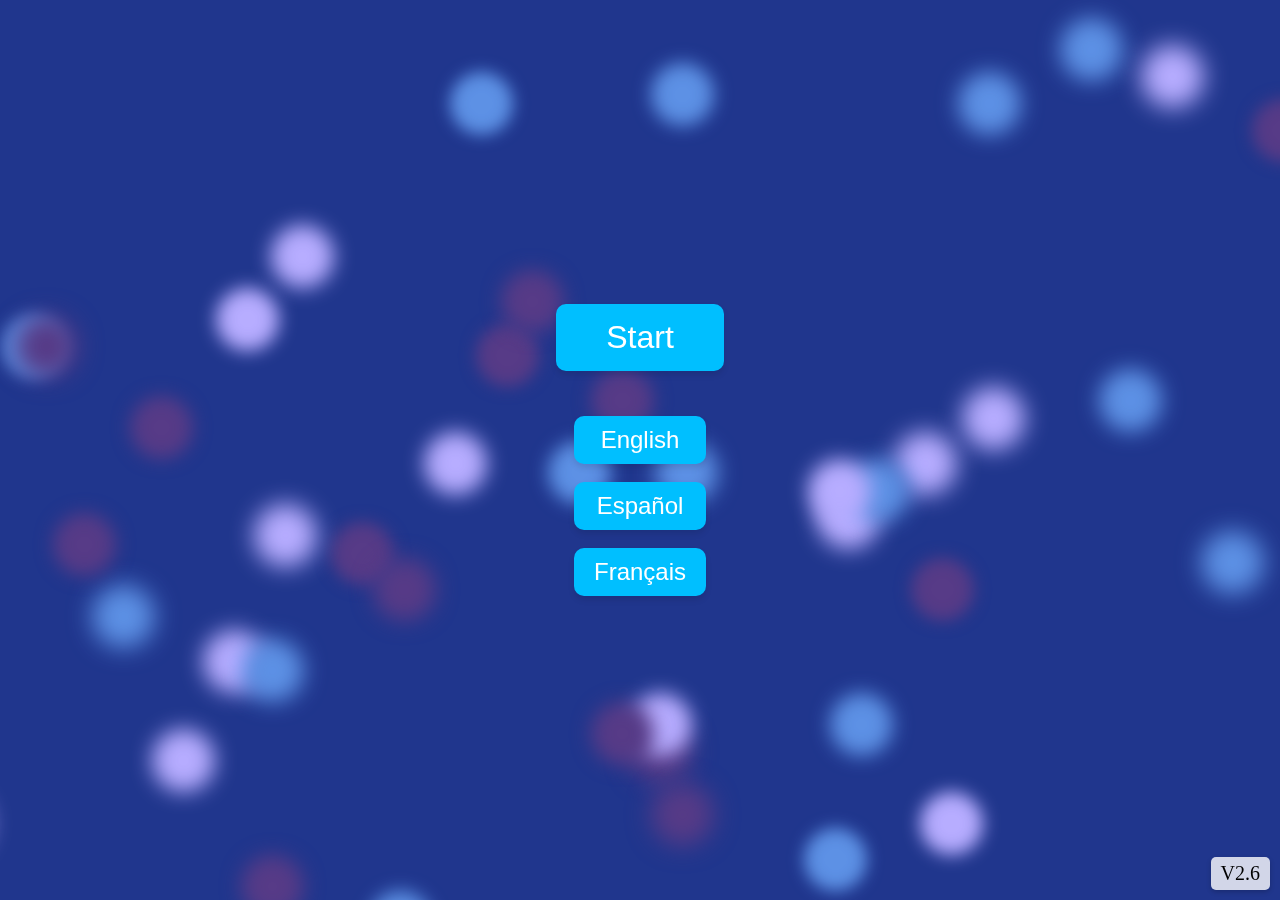
<file: Index.html>
<!DOCTYPE html>
<html lang="en">
<head>
    <meta charset="UTF-8">
    <meta name="viewport" content="width=device-width, initial-scale=1.0">
    <title>Grid Master</title>
    <link rel="stylesheet" href="Styles/stylesInitScreen.css">
	<link rel="stylesheet" href="Styles/background.css">
    <script src="Scripts/Languages.js" defer></script>
    <script src="Scripts/loadingInitScreen.js" defer></script>
</head>
<body>
    <div class="main-wrapper">
        <button class="start-button" id="Startbutton"></button>
        <div id="LanguageWrapper">
            <button class="Language-button" onclick="SetLanguage('EN')">English</button>
            <button class="Language-button" onclick="SetLanguage('ES')">Español</button>
            <button class="Language-button" onclick="SetLanguage('FR')">Français</button>
        </div>
        <span class="Version">V2.6</span>
    </div>
    <div class="background">
        <span></span>
        <span></span>
        <span></span>
        <span></span>
        <span></span>
        <span></span>
        <span></span>
        <span></span>
        <span></span>
        <span></span>
        <span></span>
        <span></span>
        <span></span>
        <span></span>
        <span></span>
        <span></span>
        <span></span>
        <span></span>
        <span></span>
        <span></span>
        <span></span>
        <span></span>
        <span></span>
        <span></span>
        <span></span>
        <span></span>
        <span></span>
        <span></span>
        <span></span>
        <span></span>
        <span></span>
        <span></span>
        <span></span>
        <span></span>
        <span></span>
        <span></span>
        <span></span>
        <span></span>
        <span></span>
        <span></span>
        <span></span>
        <span></span>
        <span></span>
        <span></span>
        <span></span>
        <span></span>
        <span></span>
        <span></span>
        <span></span>
        <span></span>
    </div>
    
</body>
</html>
</file>
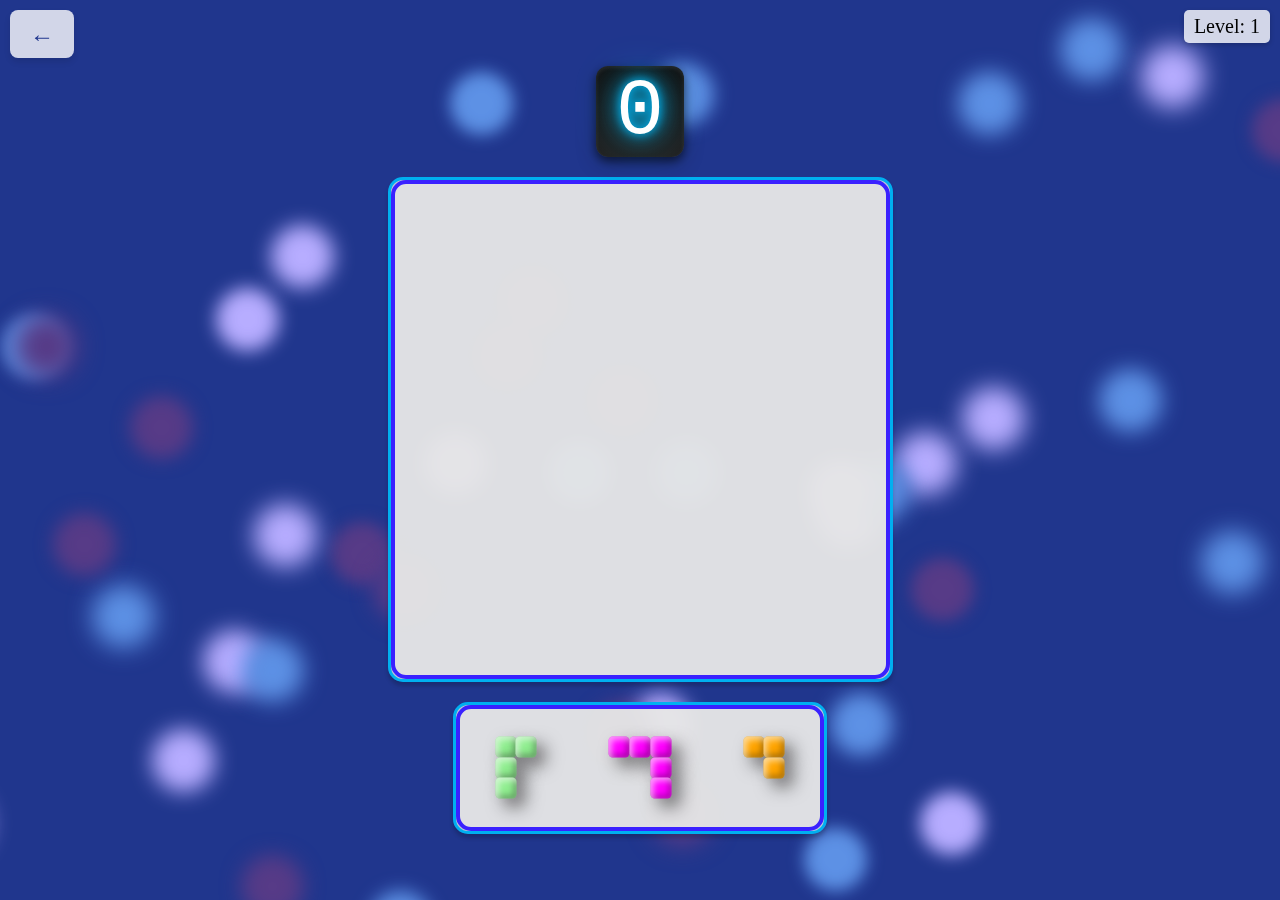
<file: Screens/GameScreen.html>
<!DOCTYPE html>
<html lang="en">
<head>
    <meta charset="UTF-8">
    <meta name="viewport" content="width=device-width, initial-scale=1.0 user-scalable=no, minimum-scale=1.0, maximum-scale=1.0">
    <title>Grid Master</title>
	<script src="../Scripts/Figures.js" defer></script>
	<script src="../Scripts/GlobalVar.js" defer></script>
	<script src="../Scripts/ScoreAndLevel.js" defer></script>
    <script src="../Scripts/Languages.js" defer></script>
    <script src="../Scripts/loading.js" defer></script>
    <script src="../Scripts/LastState.js" defer></script>
    <script src="../Scripts/script.js" defer></script>
    <script src="../Scripts/ValidateFit.js" defer></script>
	<link rel="stylesheet" href="../Styles/stylesGame.css">
    <link rel="stylesheet" href="../Styles/StyleLastState.css">
    <link rel="stylesheet" href="../Styles/StyleTipPopUp.css">
	<link rel="stylesheet" href="../Styles/background.css">
</head>
<body>
	<div class="top-left-button-wrapper">
        <button class="back-button" onclick="location.href='../Index.html'">&larr;</button>
    </div>
	<div id="level-container">Level: 1</div>
    <button id="Undo-button" class="Undo-button hidden" onclick=RecoverLastStep()></button>
    <div class="main-wrapper">
        <div id="score-container">
            <div id="total-score">0</div>
        </div>
        <div class="grid-wrapper grid-wrapperOutside">
            <div class="grid-wrapper grid-wrapperInside">
                <div class="grid-container" id="gridContainer"></div>
            </div>
        </div>
        <div class="grid-wrapper grid-wrapperOutside" id="smallgridoutsidewrapper">
            <div class="grid-wrapper grid-wrapperInside">
                <div class="small-grids">
                    <div class="small-grid" id="smallGrid1"></div>
                    <div class="small-grid" id="smallGrid2"></div>
                    <div class="small-grid" id="smallGrid3"></div>
                </div>
            </div>
        </div>
    </div>
    </div>
    <div class="background">
        <span></span>
        <span></span>
        <span></span>
        <span></span>
        <span></span>
        <span></span>
        <span></span>
        <span></span>
        <span></span>
        <span></span>
        <span></span>
        <span></span>
        <span></span>
        <span></span>
        <span></span>
        <span></span>
        <span></span>
        <span></span>
        <span></span>
        <span></span>
        <span></span>
        <span></span>
        <span></span>
        <span></span>
        <span></span>
        <span></span>
        <span></span>
        <span></span>
        <span></span>
        <span></span>
        <span></span>
        <span></span>
        <span></span>
        <span></span>
        <span></span>
        <span></span>
        <span></span>
        <span></span>
        <span></span>
        <span></span>
        <span></span>
        <span></span>
        <span></span>
        <span></span>
        <span></span>
        <span></span>
        <span></span>
        <span></span>
        <span></span>
        <span></span>
    </div>
    
</body>
</html>
</file>
<file: Styles/stylesInitScreen.css>
html, body {
    overflow: hidden;
}

body {
    margin: 0;
    padding: 0;
    display: flex;
    flex-direction: column;
    align-items: center;
    justify-content: center;
    background-color: #20368d; /* O el color que prefieras */
    min-height: 100vh;
}

.main-wrapper {
            display: flex;
            flex-direction: column;
            align-items: center;
            width: 100%;
            max-width: 100vm; /* Ajusta según tu diseño */
            position: relative;
            box-sizing: border-box;
        }



        
.start-button {
    font-size: 2rem;
    padding: 15px 50px;
    background-color: #00BFFF;
    color: white;
    border: none;
    border-radius: 10px;
    cursor: pointer;
    box-shadow: 0 4px 6px rgba(0, 0, 0, 0.1);
    transition: transform 0.3s ease, box-shadow 0.3s ease;
	z-index: 10; /* Asegúrate de que esté por encima del fondo */
    position: relative; /* Si no está ya establecido */
}

.start-button:hover {
    transform: scale(1.1);
    box-shadow: 0 6px 8px rgba(0, 0, 0, 0.2);
}

.start-button:active {
    transform: scale(1);
    box-shadow: 0 3px 5px rgba(0, 0, 0, 0.2);
}

.Version {
    position: fixed;
    bottom: 10px;
    right: 10px;
    font-size: 20px;
    background-color: rgba(255, 255, 255, 0.8);
    padding: 5px 10px;
    border-radius: 5px;
    box-shadow: 0px 2px 5px rgba(0, 0, 0, 0.2);
    z-index: 1000;
}

.Language-button {
    font-size: 1.5rem;
    margin-top: 2vh;
    padding: 10px 20px;
    background-color: #00BFFF;
    color: white;
    border: none;
    border-radius: 10px;
    cursor: pointer;
    box-shadow: 0 4px 6px rgba(0, 0, 0, 0.1);
    transition: transform 0.3s ease, box-shadow 0.3s ease;
	z-index: 1000; /* Asegúrate de que esté por encima del fondo */
    position: relative; /* Si no está ya establecido */
}


.Language-button:active {
    transform: scale(1);
    box-shadow: 0 3px 5px rgba(0, 0, 0, 0.2);
}

#LanguageWrapper{
    display: flex;
    flex-direction: column;
    margin-top: 3vh;
}
</file>
<file: Styles/background.css>
@keyframes move {
    100% {
        transform: translate3d(0, 0, 1px) rotate(360deg);
    }
}

.background {
    position: fixed;
    width: 100vw;
    height: 100vh;
    top: 0;
    left: 0;
    background: #20368d;
    overflow: hidden;
}

.background span {
    width: 7vmin;
    height: 7vmin;
    border-radius: 7vmin;
    backface-visibility: hidden;
    position: absolute;
    animation: move;
    animation-duration: 45;
    animation-timing-function: linear;
    animation-iteration-count: infinite;
	z-index: 1;
}


.background span:nth-child(0) {
    color: #b7adff;
    top: 40%;
    left: 41%;
    animation-duration: 23s;
    animation-delay: -23s;
    transform-origin: 4vw -7vh;
    box-shadow: 14vmin 0 2.187471594880411vmin currentColor;
}
.background span:nth-child(1) {
    color: #b7adff;
    top: 70%;
    left: 6%;
    animation-duration: 21s;
    animation-delay: -18s;
    transform-origin: 16vw -22vh;
    box-shadow: 14vmin 0 2.4795376648268217vmin currentColor;
}
.background span:nth-child(2) {
    color: #573b87;
    top: 58%;
    left: 16%;
    animation-duration: 8s;
    animation-delay: -25s;
    transform-origin: -21vw -15vh;
    box-shadow: 14vmin 0 1.7812658757872153vmin currentColor;
}
.background span:nth-child(3) {
    color: #573b87;
    top: 80%;
    left: 59%;
    animation-duration: 40s;
    animation-delay: -30s;
    transform-origin: 23vw -15vh;
    box-shadow: -14vmin 0 2.7021426204338557vmin currentColor;
}
.background span:nth-child(4) {
    color: #b7adff;
    top: 81%;
    left: 2%;
    animation-duration: 54s;
    animation-delay: -42s;
    transform-origin: 8vw -2vh;
    box-shadow: 14vmin 0 2.4211003138038976vmin currentColor;
}
.background span:nth-child(5) {
    color: #5d91e5;
    top: 49%;
    left: 33%;
    animation-duration: 23s;
    animation-delay: -35s;
    transform-origin: 8vw -9vh;
    box-shadow: 14vmin 0 2.02399786517627vmin currentColor;
}
.background span:nth-child(6) {
    color: #573b87;
    top: 87%;
    left: 41%;
    animation-duration: 8s;
    animation-delay: -25s;
    transform-origin: 12vw -19vh;
    box-shadow: 14vmin 0 2.6876955416809363vmin currentColor;
}
.background span:nth-child(7) {
    color: #573b87;
    top: 62%;
    left: 81%;
    animation-duration: 11s;
    animation-delay: -44s;
    transform-origin: 9vw -5vh;
    box-shadow: -14vmin 0 1.7638247945653276vmin currentColor;
}
.background span:nth-child(8) {
    color: #b7adff;
    top: 54%;
    left: 54%;
    animation-duration: 12s;
    animation-delay: -30s;
    transform-origin: -2vw 14vh;
    box-shadow: 14vmin 0 2.4976863907008826vmin currentColor;
}
.background span:nth-child(9) {
    color: #5d91e5;
    top: 65%;
    left: 17%;
    animation-duration: 49s;
    animation-delay: -25s;
    transform-origin: -17vw -23vh;
    box-shadow: -14vmin 0 2.733325582898666vmin currentColor;
}
.background span:nth-child(10) {
    color: #5d91e5;
    top: 2%;
    left: 73%;
    animation-duration: 16s;
    animation-delay: -2s;
    transform-origin: -21vw 12vh;
    box-shadow: 14vmin 0 2.5170910875300683vmin currentColor;
}
.background span:nth-child(11) {
    color: #b7adff;
    top: 88%;
    left: 4%;
    animation-duration: 8s;
    animation-delay: -2s;
    transform-origin: 7vw 9vh;
    box-shadow: -14vmin 0 2.542561979037576vmin currentColor;
}
.background span:nth-child(12) {
    color: #b7adff;
    top: 77%;
    left: 59%;
    animation-duration: 12s;
    animation-delay: -33s;
    transform-origin: -22vw -3vh;
    box-shadow: -14vmin 0 2.1117406045613354vmin currentColor;
}
.background span:nth-child(13) {
    color: #b7adff;
    top: 48%;
    left: 60%;
    animation-duration: 43s;
    animation-delay: -15s;
    transform-origin: 19vw 22vh;
    box-shadow: 14vmin 0 2.638092748258071vmin currentColor;
}
.background span:nth-child(14) {
    color: #5d91e5;
    top: 8%;
    left: 45%;
    animation-duration: 15s;
    animation-delay: -40s;
    transform-origin: -16vw -2vh;
    box-shadow: -14vmin 0 1.7617246331976062vmin currentColor;
}
.background span:nth-child(15) {
    color: #b7adff;
    top: 5%;
    left: 99%;
    animation-duration: 46s;
    animation-delay: -11s;
    transform-origin: 7vw -16vh;
    box-shadow: -14vmin 0 2.691390930673547vmin currentColor;
}
.background span:nth-child(16) {
    color: #5d91e5;
    top: 33%;
    left: 1%;
    animation-duration: 29s;
    animation-delay: -43s;
    transform-origin: -13vw -6vh;
    box-shadow: -14vmin 0 2.5248536625629097vmin currentColor;
}
.background span:nth-child(17) {
    color: #b7adff;
    top: 48%;
    left: 43%;
    animation-duration: 41s;
    animation-delay: -23s;
    transform-origin: -4vw -12vh;
    box-shadow: -14vmin 0 2.2541070758838795vmin currentColor;
}
.background span:nth-child(18) {
    color: #573b87;
    top: 32%;
    left: 95%;
    animation-duration: 25s;
    animation-delay: -7s;
    transform-origin: -7vw 12vh;
    box-shadow: 14vmin 0 2.462682166913253vmin currentColor;
}
.background span:nth-child(19) {
    color: #b7adff;
    top: 88%;
    left: 62%;
    animation-duration: 49s;
    animation-delay: -46s;
    transform-origin: 24vw 13vh;
    box-shadow: 14vmin 0 1.9022952399497932vmin currentColor;
}
.background span:nth-child(20) {
    color: #573b87;
    top: 41%;
    left: 56%;
    animation-duration: 29s;
    animation-delay: -15s;
    transform-origin: 20vw 15vh;
    box-shadow: -14vmin 0 1.9534063446964103vmin currentColor;
}
.background span:nth-child(21) {
    color: #5d91e5;
    top: 71%;
    left: 9%;
    animation-duration: 14s;
    animation-delay: -3s;
    transform-origin: -17vw -15vh;
    box-shadow: 14vmin 0 2.5036803288869356vmin currentColor;
}
.background span:nth-child(22) {
    color: #573b87;
    top: 75%;
    left: 96%;
    animation-duration: 36s;
    animation-delay: -33s;
    transform-origin: -5vw 2vh;
    box-shadow: 14vmin 0 2.0049277112369337vmin currentColor;
}
.background span:nth-child(23) {
    color: #5d91e5;
    top: 41%;
    left: 76%;
    animation-duration: 19s;
    animation-delay: -4s;
    transform-origin: 14vw -21vh;
    box-shadow: 14vmin 0 2.4040183359085967vmin currentColor;
}
.background span:nth-child(24) {
    color: #573b87;
    top: 11%;
    left: 88%;
    animation-duration: 49s;
    animation-delay: -6s;
    transform-origin: -21vw -4vh;
    box-shadow: 14vmin 0 1.790776661122218vmin currentColor;
}
.background span:nth-child(25) {
    color: #b7adff;
    top: 43%;
    left: 85%;
    animation-duration: 44s;
    animation-delay: -30s;
    transform-origin: -18vw 17vh;
    box-shadow: -14vmin 0 2.5880723185381873vmin currentColor;
}
.background span:nth-child(26) {
    color: #b7adff;
    top: 25%;
    left: 31%;
    animation-duration: 55s;
    animation-delay: -5s;
    transform-origin: -15vw 12vh;
    box-shadow: -14vmin 0 2.298737884912156vmin currentColor;
}
.background span:nth-child(27) {
    color: #573b87;
    top: 57%;
    left: 14%;
    animation-duration: 35s;
    animation-delay: -10s;
    transform-origin: -2vw 8vh;
    box-shadow: -14vmin 0 2.043631625810175vmin currentColor;
}
.background span:nth-child(28) {
    color: #573b87;
    top: 36%;
    left: 47%;
    animation-duration: 32s;
    animation-delay: -15s;
    transform-origin: 6vw -6vh;
    box-shadow: -14vmin 0 1.782639359584901vmin currentColor;
}
.background span:nth-child(29) {
    color: #573b87;
    top: 30%;
    left: 49%;
    animation-duration: 19s;
    animation-delay: -33s;
    transform-origin: -11vw 4vh;
    box-shadow: -14vmin 0 2.1691562700752955vmin currentColor;
}
.background span:nth-child(30) {
    color: #573b87;
    top: 44%;
    left: 20%;
    animation-duration: 37s;
    animation-delay: -46s;
    transform-origin: 6vw 2vh;
    box-shadow: -14vmin 0 2.0024770897418755vmin currentColor;
}
.background span:nth-child(31) {
    color: #573b87;
    top: 4%;
    left: 97%;
    animation-duration: 9s;
    animation-delay: -39s;
    transform-origin: 14vw 24vh;
    box-shadow: 14vmin 0 2.3521465179643393vmin currentColor;
}
.background span:nth-child(32) {
    color: #b7adff;
    top: 56%;
    left: 10%;
    animation-duration: 40s;
    animation-delay: -7s;
    transform-origin: -11vw 24vh;
    box-shadow: 14vmin 0 2.54504555225798vmin currentColor;
}
.background span:nth-child(33) {
    color: #5d91e5;
    top: 49%;
    left: 61%;
    animation-duration: 42s;
    animation-delay: -22s;
    transform-origin: -16vw -18vh;
    box-shadow: -14vmin 0 2.3790149307107944vmin currentColor;
}
.background span:nth-child(34) {
    color: #5d91e5;
    top: 77%;
    left: 55%;
    animation-duration: 15s;
    animation-delay: -13s;
    transform-origin: -24vw 24vh;
    box-shadow: 14vmin 0 2.1722807371045745vmin currentColor;
}
.background span:nth-child(35) {
    color: #5d91e5;
    top: 8%;
    left: 65%;
    animation-duration: 8s;
    animation-delay: -30s;
    transform-origin: -13vw -4vh;
    box-shadow: 14vmin 0 2.3505649315651778vmin currentColor;
}
.background span:nth-child(36) {
    color: #5d91e5;
    top: 7%;
    left: 41%;
    animation-duration: 8s;
    animation-delay: -43s;
    transform-origin: -20vw 14vh;
    box-shadow: 14vmin 0 2.0339728146404443vmin currentColor;
}
.background span:nth-child(37) {
    color: #5d91e5;
    top: 51%;
    left: 76%;
    animation-duration: 15s;
    animation-delay: -26s;
    transform-origin: -9vw 19vh;
    box-shadow: -14vmin 0 2.338221576652133vmin currentColor;
}
.background span:nth-child(38) {
    color: #5d91e5;
    top: 92%;
    left: 53%;
    animation-duration: 42s;
    animation-delay: -50s;
    transform-origin: -24vw -17vh;
    box-shadow: 14vmin 0 1.8119913541076127vmin currentColor;
}
.background span:nth-child(39) {
    color: #b7adff;
    top: 10%;
    left: 94%;
    animation-duration: 28s;
    animation-delay: -40s;
    transform-origin: 21vw 3vh;
    box-shadow: 14vmin 0 2.653637590067513vmin currentColor;
}
.background span:nth-child(40) {
    color: #5d91e5;
    top: 99%;
    left: 19%;
    animation-duration: 43s;
    animation-delay: -40s;
    transform-origin: -11vw 24vh;
    box-shadow: 14vmin 0 1.9551658072920277vmin currentColor;
}
.background span:nth-child(41) {
    color: #5d91e5;
    top: 35%;
    left: 10%;
    animation-duration: 39s;
    animation-delay: -34s;
    transform-origin: -9vw 22vh;
    box-shadow: -14vmin 0 1.8306275264422478vmin currentColor;
}
.background span:nth-child(42) {
    color: #573b87;
    top: 62%;
    left: 39%;
    animation-duration: 42s;
    animation-delay: -48s;
    transform-origin: 10vw -2vh;
    box-shadow: -14vmin 0 2.3419459259832864vmin currentColor;
}
.background span:nth-child(43) {
    color: #b7adff;
    top: 32%;
    left: 7%;
    animation-duration: 32s;
    animation-delay: -46s;
    transform-origin: 6vw -23vh;
    box-shadow: 14vmin 0 2.0551924539075768vmin currentColor;
}
.background span:nth-child(44) {
    color: #b7adff;
    top: 51%;
    left: 73%;
    animation-duration: 29s;
    animation-delay: -17s;
    transform-origin: 23vw 16vh;
    box-shadow: -14vmin 0 2.214319981027671vmin currentColor;
}
.background span:nth-child(45) {
    color: #573b87;
    top: 35%;
    left: 11%;
    animation-duration: 40s;
    animation-delay: -27s;
    transform-origin: -4vw -12vh;
    box-shadow: -14vmin 0 2.692783314218044vmin currentColor;
}
.background span:nth-child(46) {
    color: #b7adff;
    top: 48%;
    left: 100%;
    animation-duration: 35s;
    animation-delay: -17s;
    transform-origin: -22vw 14vh;
    box-shadow: 14vmin 0 2.5535980490072534vmin currentColor;
}
.background span:nth-child(47) {
    color: #573b87;
    top: 78%;
    left: 56%;
    animation-duration: 19s;
    animation-delay: -18s;
    transform-origin: -22vw -16vh;
    box-shadow: -14vmin 0 2.0897217341517034vmin currentColor;
}
.background span:nth-child(48) {
    color: #573b87;
    top: 95%;
    left: 9%;
    animation-duration: 22s;
    animation-delay: -21s;
    transform-origin: -21vw -21vh;
    box-shadow: 14vmin 0 2.2903726740828603vmin currentColor;
}
.background span:nth-child(49) {
    color: #5d91e5;
    top: 59%;
    left: 84%;
    animation-duration: 25s;
    animation-delay: -38s;
    transform-origin: -3vw -10vh;
    box-shadow: 14vmin 0 2.674092149432038vmin currentColor;
}
</file>
<file: Styles/stylesGame.css>
html, body {
    overflow: hidden;
}

body {
    margin: 0;
    padding: 0;
    display: flex;
    flex-direction: column;
    align-items: center;
    justify-content: center;
    background-color: #20368d; /* O el color que prefieras */
    min-height: 100vh;
}

/* Marco que rodea los puntos */
.marco {
    background: #111; /* Color oscuro interno */
    border: 15px solid #222; /* Borde del marco */
    border-radius: 8px; /* Bordes redondeados */
    padding: 10px;
    box-shadow: 0 0 20px #000; /* Efecto de profundidad */
    display: flex;
    justify-content: center;
    align-items: center;
}

/* Estilo de los puntos LED */
.punto {
    width: 20px;
    height: 20px;
    background-color: #00BFFF; /* Azul brillante */
    border-radius: 50%; /* Forma de círculo */
    box-shadow: 0 0 10px #00BFFF, 0 0 20px #00BFFF, 0 0 40px #00BFFF; /* Efecto de brillo */
    margin: 10px; /* Espaciado entre puntos */
}

#total-score {
    font-family: 'Courier New', monospace;
    font-size: 5rem; /* Ajusta el tamaño según el diseño */
    color: #00BFFF; /* Azul brillante */
    text-shadow: 0 0 10px #00BFFF, 0 0 20px #00BFFF, 0 0 20px #00BFFF;
    background: linear-gradient(to bottom, #111, #222); /* Fondo negro degradado */
    padding: 20px 10px;
    margin-top: 20px;
    border-radius: 12px;
    box-shadow: 
        inset 0 2px 4px rgba(255, 255, 255, 0.1),
        0 4px 8px rgba(0, 0, 0, 0.5),
        0 6px 20px rgba(0, 0, 0, 0.3);
    display: inline-block;
    text-align: center;
}

		
		.grid-wrapper {
			position: relative; /* Para controlar el apilamiento */
			background-color: rgba(230, 230, 230, 0.799); /* Color del fondo del marco */
			z-index: 3; /* Asegura que esté sobre las animaciones */
			border-radius: 15px;
		}

		.grid-wrapperInside {
			border: 4px solid #3a21ff; /* Marco alrededor del grid */
			margin: 0px;
			padding: 0px; /* Espaciado interno entre el grid y el borde */
		}

		.grid-wrapperOutside {
			border: 3px solid #00b0f0; /* Marco alrededor del grid */	
			margin-bottom: 20px;
			padding: 0px; /* Espaciado interno entre el grid y el borde */
			box-shadow: 0 4px 4px rgba(0, 0, 0, 0.2); /* Sombra para resaltar el marco */
		}

        .grid-container {
            max-width: 100%;
            display: grid;
            grid-template-columns: repeat(10, 20px);
            grid-template-rows: repeat(10, 20px);
            gap: 3px;
			position: relative;
			z-index: 4;
			border: 2px dashed transparent;
            margin: auto;
			padding: 5px;
        }

        .small-grids {
            display: flex;
            justify-content: space-between;
            width: 80%;
			position: relative;
			z-index: 2;
            margin: 10px 10px 5px 10px;
            
        }

        .small-grid {
            max-width: 100%;
            display: grid;
            grid-template-columns: repeat(5, 5px);
            grid-template-rows: repeat(5, 5px);
            gap: 1px;
            margin: auto;
            position: relative;
            padding-left: 5px;
            padding-right: 5px;
        }

        .grid-item {
            display: flex;
            justify-content: center;
            align-items: center;
            font-size: 14px;
            font-weight: bold;
            border-radius: 15px; /* Bordes redondeados */
            cursor: pointer;
            transition: transform 0.3s, box-shadow 0.3s;
            position: relative;
            /*width: 45px;  /*Ajusta según tu diseño */
            /*height: 45px; /* Ajusta según tu diseño */
            font-size: 0px;
        }
        

		.smallgrid-item:active {
			opacity: 0.5; /* Reduce la opacidad durante el arrastre */
			border: 2px dashed #000;
		}
		
		.grid-container.drag-over {
			border-color: #00f; /* Cambia el color del borde al arrastrar */
		}


        /* Asociar Valores con colores */

        .maingrid-item[data-value="0"]{
            background-color: transparent; 
            color: transparent;
            box-shadow: none; /* Sin efecto 3D para valores cero */
            transform: none;  /* Sin transformación */
        }

		.smallgrid-item[data-value="0"]{
            background-color: transparent; 
            color: transparent;
            box-shadow: none; /* Sin efecto 3D para valores cero */
            transform: none;  /* Sin transformación */
        }

        /* Estilo para celdas grandes */
.maingrid-item {
    border-radius: 8px; /* Bordes más redondeados */
}

/* Estilo para celdas pequeñas */
.smallgrid-item {
    border-radius: 4px; /* Menos redondeo */
}


        
        
            .grid-item[data-value]:not([data-value="0"]) {
                transform: translateY(-3px) scale(1.05); /* Efecto de elevación */
                box-shadow: 
                    inset 3px 3px 6px rgba(255, 255, 255, 0.6), /* Luz interior superior más intensa */
                    inset -3px -3px 6px rgba(0, 0, 0, 0.3), /* Sombra interior inferior más marcada */
                    8px 8px 16px rgba(0, 0, 0, 0.5); /* Sombra exterior más intensa */
            }
		
        .grid-item[data-value="1"]{background-color: yellow; color: yellow;}
        .grid-item[data-value="2"]{background-color: blue; color: blue;}
        .grid-item[data-value="3"]{background-color: green; color: green;}
        .grid-item[data-value="4"]{background-color: red; color: red;}
        .grid-item[data-value="5"]{background-color: lightblue; color: lightblue;}
        .grid-item[data-value="6"]{background-color: lightgreen; color: lightgreen;}
        .grid-item[data-value="7"]{background-color: pink; color: pink;}
        .grid-item[data-value="8"]{background-color: magenta; color: magenta;}
        .grid-item[data-value="9"]{background-color: orange; color: orange;}

        .grid-item[data-value="11"]{background-color: yellow; color: yellow; opacity: 40%;}
        .grid-item[data-value="12"]{background-color: blue; color: blue; opacity: 40%;}
        .grid-item[data-value="13"]{background-color: green; color: green; opacity: 40%;}
        .grid-item[data-value="14"]{background-color: red; color: red; opacity: 40%;}
        .grid-item[data-value="15"]{background-color: lightblue; color: lightblue; opacity: 40%;}
        .grid-item[data-value="16"]{background-color: lightgreen; color: lightgreen; opacity: 40%;}
        .grid-item[data-value="17"]{background-color: pink; color: pink; opacity: 40%;}
        .grid-item[data-value="18"]{background-color: magenta; color: magenta; opacity: 40%;}
        .grid-item[data-value="19"]{background-color: orange; color: orange; opacity: 40%;}


        .main-wrapper {
            display: flex;
            flex-direction: column;
            align-items: center;
            width: 100%;
            max-width: 100vm; /* Ajusta según tu diseño */
            position: relative;
            box-sizing: border-box;
        }

        /* Contenedor de la puntuación con estilo de caja 3D */
#score-container {
    display: flex;
    justify-content: center;
    align-items: center;
    margin-bottom: 20px;
    position: relative;
    z-index: 10; /* Asegura que esté encima de otros elementos */
}
    
#total-score {
    font-family: 'Courier New', monospace;
    font-size: 3rem;
    color: #00BFFF;
    text-shadow: 0 0 10px #00BFFF, 0 0 20px #00BFFF, 0 0 40px #00BFFF;
    background: linear-gradient(to bottom, #111, #222);
    padding: 10px 20px;
    border-radius: 12px;
    box-shadow: inset 0 2px 4px rgba(255, 255, 255, 0.1),
                0 4px 8px rgba(0, 0, 0, 0.5),
                0 6px 20px rgba(0, 0, 0, 0.3);
    text-align: center;
    -webkit-text-fill-color: initial; /* Ajusta a color por defecto */
    color: white; /* Asegúrate de que el texto sea visible */
}


.top-left-button-wrapper {
    position: fixed;
    top: 10px;
    left: 10px;
    z-index: 1000;
}

.back-button {
    font-size: 1.5rem;
    padding: 10px 20px;
    background-color: rgba(255, 255, 255, 0.8);
    color: #20368d;
    border: none;
    border-radius: 8px;
    cursor: pointer;
    box-shadow: 0 4px 6px rgba(0, 0, 0, 0.1);
    transition: background-color 0.3s ease, box-shadow 0.3s ease;
}

.back-button:hover {
    background-color: rgba(255, 255, 255, 1);
    box-shadow: 0 6px 8px rgba(0, 0, 0, 0.2);
}


#level-container {
    position: fixed;
    top: 10px;
    right: 10px;
    font-size: 20px;
    background-color: rgba(255, 255, 255, 0.8);
    padding: 5px 10px;
    border-radius: 5px;
    box-shadow: 0px 2px 5px rgba(0, 0, 0, 0.2);
    z-index: 1000;
}
</file>
<file: Styles/StyleLastState.css>
#Undo-container {
    position: fixed;
    position: fixed;
    top: 50%;
    left: 50%;
    transform: translate(-50%, -50%);
    padding: 20px;
    background-color: #fff;
    border: 1px solid #ccc;
    border-radius: 10px;
    box-shadow: 0 4px 8px rgba(0, 0, 0, 0.2);
    z-index: 1000;
    text-align: center;
    
}

.Undo-button {
    position: fixed;
    position: fixed;
    top: 10%;
    left: calc(100% - 40px);
    transform: translate(-50%, -50%);
    text-align: center;
    font-size: 20px;
    background-color: rgba(255, 255, 255, 0.8);
    color: black;
    padding: 5px 10px;
    border-radius: 50px;
    border: none;
    box-shadow: 0px 2px 5px rgba(0, 0, 0, 0.2);
    z-index: 1000;
}

.hidden {
    display: none;
}
</file>
<file: Styles/StyleTipPopUp.css>
.tip-popup {
    position: fixed;
    top: 50%;
    left: 50%;
    transform: translate(-50%, -50%);
    padding: 20px;
    background-color: #fff;
    border: 1px solid #ccc;
    border-radius: 10px;
    box-shadow: 0 4px 8px rgba(0, 0, 0, 0.2);
    z-index: 1000;
    text-align: center;
}

.popup-close-button {
    margin-top: 10px;
    padding: 5px 10px;
    border: none;
    background-color: #007BFF;
    color: #fff;
    cursor: pointer;
    border-radius: 5px;
}

.popup-close-button:hover {
    background-color: #0056b3;
}
</file>
